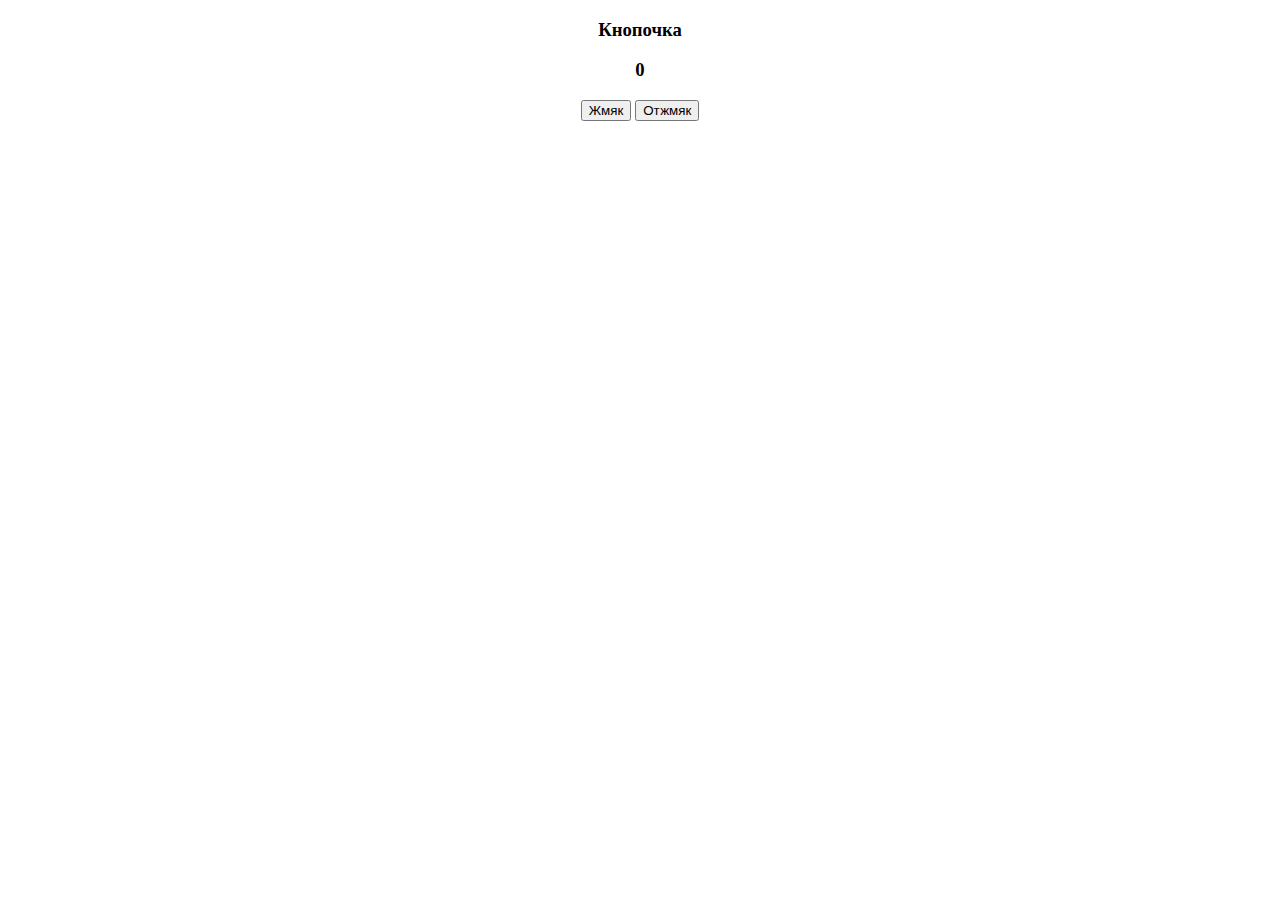
<file: 2_counter/index.html>
<!DOCTYPE html>
<html lang="en">
<head>
  <meta charset="UTF-8">
  <title>Title</title>
</head>
<body>
<h3><center>Кнопочка</center></h3>
<div>
    <center><h3 id="counter-label">0</h3></center>
</div>
<center>
    <div>
        <button onclick="addClick()">Жмяк</button>
        <button onclick="rrr()">Отжмяк</button>
    </div>
</center>
<script src="js.js"></script>
</body>
</html>
</file>
